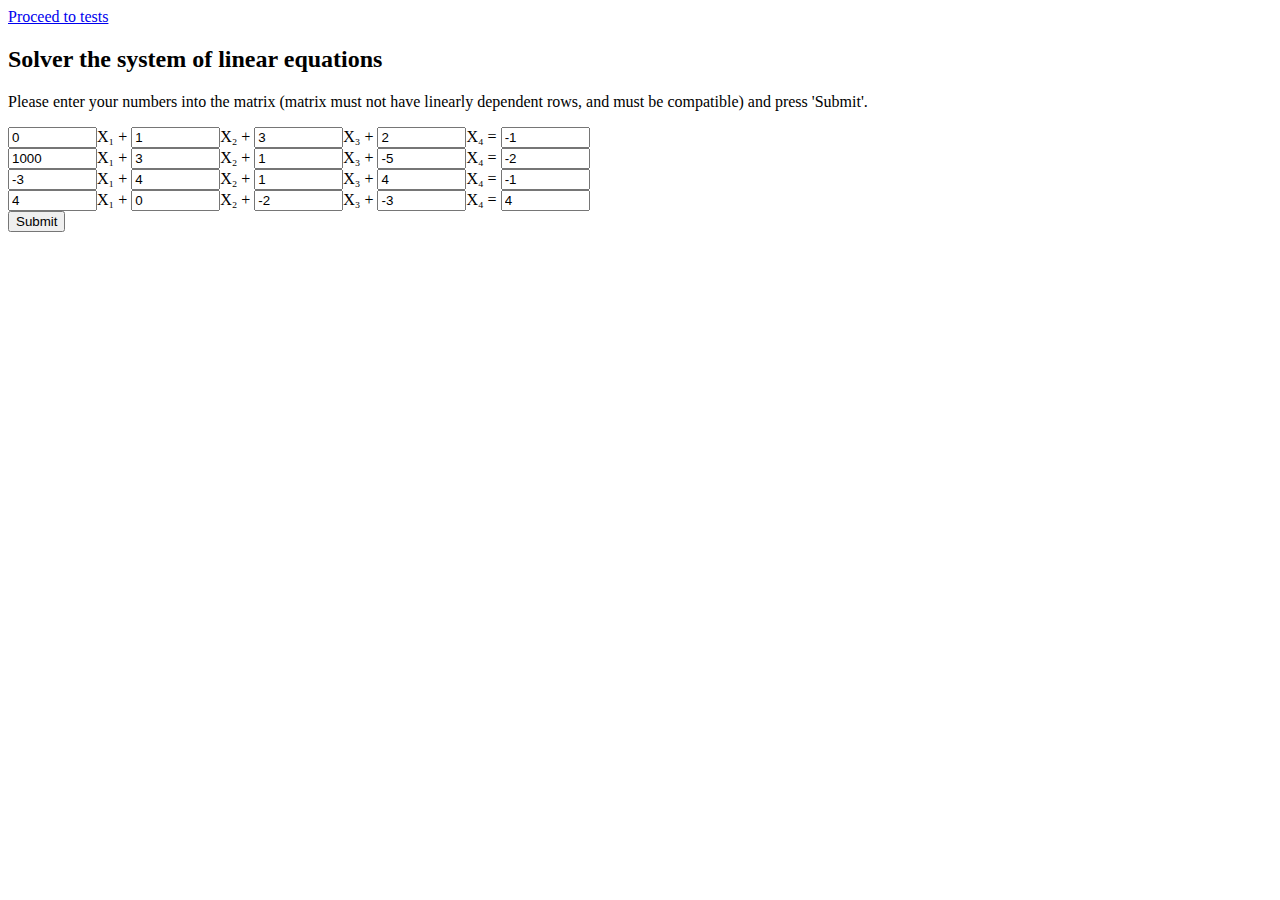
<file: index.html>
<!DOCTYPE html>
<html>
<head lang="en">
    <meta charset="UTF-8">
    <script src="script.js"></script>
    <title>Solver the system of linear equations</title>
</head>
<body>
<a href="tests.html">Proceed to tests</a>
<script>
    createInitialMatrix();
</script>
</body>
</html>
</file>
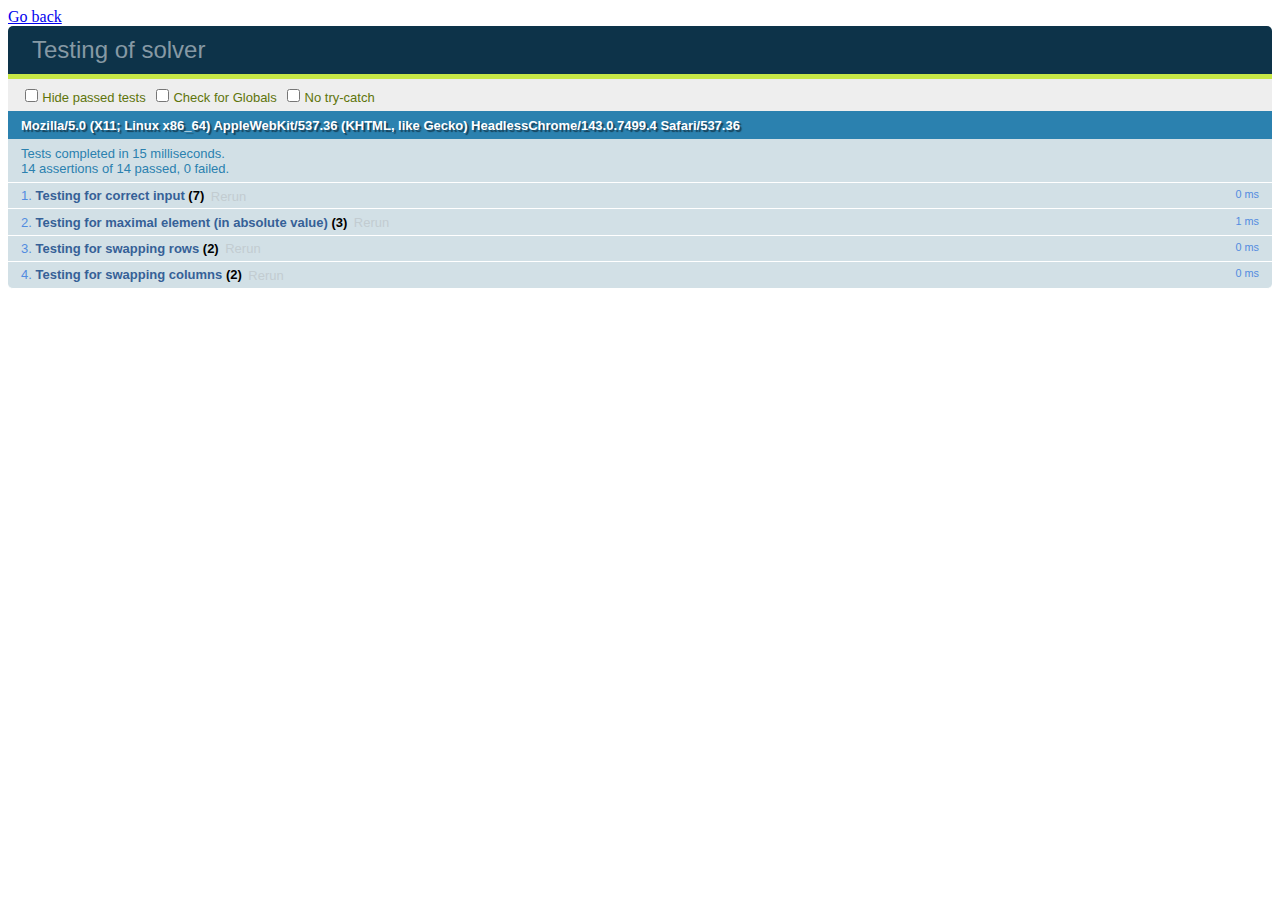
<file: tests.html>
<!DOCTYPE html>
<html>
<head>
    <meta charset="UTF-8">
    <title>Testing of solver</title>
    <link rel="stylesheet" href="qunit-1.15.0.css">
</head>
<body>
<a href="index.html">Go back</a>
<div id="qunit"></div>
<div id="qunit-fixture"></div>
<script src="qunit-1.15.0.js"></script>
<script src="script.js"></script>
<script>
    QUnit.test("Testing for correct input", function() {
        equal(checkValue(''), 1, "We pass the value ''. We expect the response is '1' (empty input)");
        equal(checkValue('1p'), 2, "We pass the value '1p'. We expect the response is '2' (not a number)");
        equal(checkValue('eee,10'), 2, "We pass the value 'eee,10'. We expect the response is '2' (not a number)");
        equal(checkValue('1000000'), 3, "We pass the value '1000000'. We expect the response is '3' (out of range)");
        equal(checkValue('-5001'), 3, "We pass the value '-5001'. We expect the response is '3' (out of range)");
        equal(checkValue('0'), 0, "We pass the value '0'. We expect the response is '0' (satisfactory value)");
        equal(checkValue('-4999'), 0, "We pass the value '-4999'. We expect the response is '0' (satisfactory value)");
    });

    QUnit.test("Testing for maximal element (in absolute value)", function() {
        var matrix = [
            [10, 1, 3, 0],
            [-100, 4, 4, 0],
            [-3, 7, 1, 0],
            [0, 0, 0, 0]
        ];
        equal(searchMax(matrix, 0).value, -100, "We pass the matrix [[10, 1, 3][-100, 4, 4][-3, 7, 1]]. We expect the response is '-100'");
        equal(searchMax(matrix, 1).value, 7, "We pass the matrix [[4, 4][7, 1]]. We expect the response is '7'");
        equal(searchMax(matrix, 2).value, 1, "We pass the matrix [[1]]. We expect the response is '1'");
    });

    QUnit.test("Testing for swapping rows", function() {
        var matrix = [
            [10, 1, 3],
            [-100, 4, 4],
            [-3, 7, 1]
        ];
        var matrixSwapOne = [
            [-3, 7, 1],
            [-100, 4, 4],
            [10, 1, 3]
        ];
        var matrixSwapTwo = [
            [-3, 7, 1],
            [10, 1, 3],
            [-100, 4, 4]
        ];
        deepEqual(swapRows(matrix, 0, 2), matrixSwapOne, "We pass the matrix [[10, 1, 3][-100, 4, 4][-3, 7, 1]]. Swapping the first and third rows. We expect the result is [[-3, 7, 1][-100, 4, 4][10, 1, 3]]");
        deepEqual(swapRows(matrixSwapOne, 1, 2), matrixSwapTwo, "We pass the matrix [[-3, 7, 1][-100, 4, 4][10, 1, 3]]. Swapping the second and third rows. We expect the result is [[-3, 7, 1][10, 1, 3][-100, 4, 4]]");
    });

    QUnit.test("Testing for swapping columns", function() {
        var matrix = [
            [12, 5, 3],
            [-10, 41, 4],
            [93, 0, 1]
        ];
        var matrixSwapOne = [
            [3, 5, 12],
            [4, 41, -10],
            [1, 0, 93]
        ];
        var matrixSwapTwo = [
            [5, 3, 12],
            [41, 4, -10],
            [0, 1, 93]
        ];
        deepEqual(swapColumns(matrix, 0, 2), matrixSwapOne, "We pass the matrix [[12, 5, 3][-10, 41, 4][93, 0, 1]]. Swapping the first and third columns. We expect the result is [[3, 5, 12][4, 41, -10][1, 0, 93]]");
        deepEqual(swapColumns(matrixSwapOne, 0, 1), matrixSwapTwo, "We pass the matrix [[3, 5, 12][4, 41, -10][1, 0, 93]]. Swapping the first and second columns. We expect the result is [[5, 3, 12][41, 4, -10][0, 1, 93]]");
    });
</script>
</body>
</html>
</file>
<file: qunit-1.15.0.css>
/*!
 * QUnit 1.15.0
 * http://qunitjs.com/
 *
 * Copyright 2014 jQuery Foundation and other contributors
 * Released under the MIT license
 * http://jquery.org/license
 *
 * Date: 2014-08-08T16:00Z
 */

/** Font Family and Sizes */

#qunit-tests, #qunit-header, #qunit-banner, #qunit-testrunner-toolbar, #qunit-userAgent, #qunit-testresult {
	font-family: "Helvetica Neue Light", "HelveticaNeue-Light", "Helvetica Neue", Calibri, Helvetica, Arial, sans-serif;
}

#qunit-testrunner-toolbar, #qunit-userAgent, #qunit-testresult, #qunit-tests li { font-size: small; }
#qunit-tests { font-size: smaller; }


/** Resets */

#qunit-tests, #qunit-header, #qunit-banner, #qunit-userAgent, #qunit-testresult, #qunit-modulefilter {
	margin: 0;
	padding: 0;
}


/** Header */

#qunit-header {
	padding: 0.5em 0 0.5em 1em;

	color: #8699A4;
	background-color: #0D3349;

	font-size: 1.5em;
	line-height: 1em;
	font-weight: 400;

	border-radius: 5px 5px 0 0;
}

#qunit-header a {
	text-decoration: none;
	color: #C2CCD1;
}

#qunit-header a:hover,
#qunit-header a:focus {
	color: #FFF;
}

#qunit-testrunner-toolbar label {
	display: inline-block;
	padding: 0 0.5em 0 0.1em;
}

#qunit-banner {
	height: 5px;
}

#qunit-testrunner-toolbar {
	padding: 0.5em 1em 0.5em 1em;
	color: #5E740B;
	background-color: #EEE;
	overflow: hidden;
}

#qunit-userAgent {
	padding: 0.5em 1em 0.5em 1em;
	background-color: #2B81AF;
	color: #FFF;
	text-shadow: rgba(0, 0, 0, 0.5) 2px 2px 1px;
}

#qunit-modulefilter-container {
	float: right;
}

/** Tests: Pass/Fail */

#qunit-tests {
	list-style-position: inside;
}

#qunit-tests li {
	padding: 0.4em 1em 0.4em 1em;
	border-bottom: 1px solid #FFF;
	list-style-position: inside;
}

#qunit-tests.hidepass li.pass, #qunit-tests.hidepass li.running  {
	display: none;
}

#qunit-tests li strong {
	cursor: pointer;
}

#qunit-tests li a {
	padding: 0.5em;
	color: #C2CCD1;
	text-decoration: none;
}
#qunit-tests li a:hover,
#qunit-tests li a:focus {
	color: #000;
}

#qunit-tests li .runtime {
	float: right;
	font-size: smaller;
}

.qunit-assert-list {
	margin-top: 0.5em;
	padding: 0.5em;

	background-color: #FFF;

	border-radius: 5px;
}

.qunit-collapsed {
	display: none;
}

#qunit-tests table {
	border-collapse: collapse;
	margin-top: 0.2em;
}

#qunit-tests th {
	text-align: right;
	vertical-align: top;
	padding: 0 0.5em 0 0;
}

#qunit-tests td {
	vertical-align: top;
}

#qunit-tests pre {
	margin: 0;
	white-space: pre-wrap;
	word-wrap: break-word;
}

#qunit-tests del {
	background-color: #E0F2BE;
	color: #374E0C;
	text-decoration: none;
}

#qunit-tests ins {
	background-color: #FFCACA;
	color: #500;
	text-decoration: none;
}

/*** Test Counts */

#qunit-tests b.counts                       { color: #000; }
#qunit-tests b.passed                       { color: #5E740B; }
#qunit-tests b.failed                       { color: #710909; }

#qunit-tests li li {
	padding: 5px;
	background-color: #FFF;
	border-bottom: none;
	list-style-position: inside;
}

/*** Passing Styles */

#qunit-tests li li.pass {
	color: #3C510C;
	background-color: #FFF;
	border-left: 10px solid #C6E746;
}

#qunit-tests .pass                          { color: #528CE0; background-color: #D2E0E6; }
#qunit-tests .pass .test-name               { color: #366097; }

#qunit-tests .pass .test-actual,
#qunit-tests .pass .test-expected           { color: #999; }

#qunit-banner.qunit-pass                    { background-color: #C6E746; }

/*** Failing Styles */

#qunit-tests li li.fail {
	color: #710909;
	background-color: #FFF;
	border-left: 10px solid #EE5757;
	white-space: pre;
}

#qunit-tests > li:last-child {
	border-radius: 0 0 5px 5px;
}

#qunit-tests .fail                          { color: #000; background-color: #EE5757; }
#qunit-tests .fail .test-name,
#qunit-tests .fail .module-name             { color: #000; }

#qunit-tests .fail .test-actual             { color: #EE5757; }
#qunit-tests .fail .test-expected           { color: #008000; }

#qunit-banner.qunit-fail                    { background-color: #EE5757; }


/** Result */

#qunit-testresult {
	padding: 0.5em 1em 0.5em 1em;

	color: #2B81AF;
	background-color: #D2E0E6;

	border-bottom: 1px solid #FFF;
}
#qunit-testresult .module-name {
	font-weight: 700;
}

/** Fixture */

#qunit-fixture {
	position: absolute;
	top: -10000px;
	left: -10000px;
	width: 1000px;
	height: 1000px;
}
</file>
